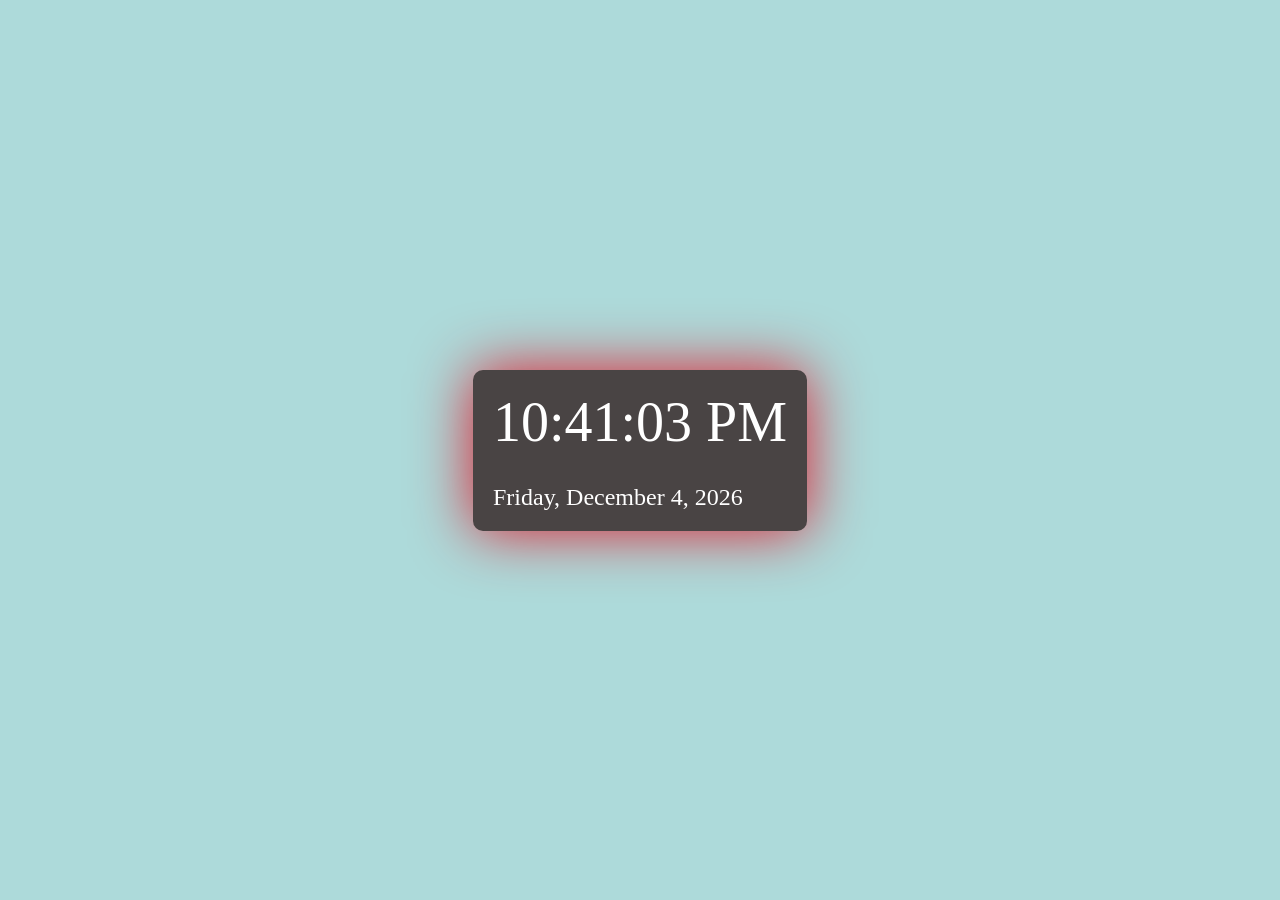
<file: digital clock/index.html>
<!DOCTYPE html>
<html lang="en">
<head>
    <meta charset="UTF-8">
    <meta name="viewport" content="width=device-width, initial-scale=1.0">
    <title>Document</title>
    <link rel="stylesheet" href="style.css">
</head>
<body>
    <div class="clock-container">
        <div class="clock" id="clock">00:00:00<span class="period">AM</span></div>
        <div class="date" id="date">Monday, January 1, 2023</div>
    </div>
    <script src="script.js"></script>
</body>
</html>
</file>
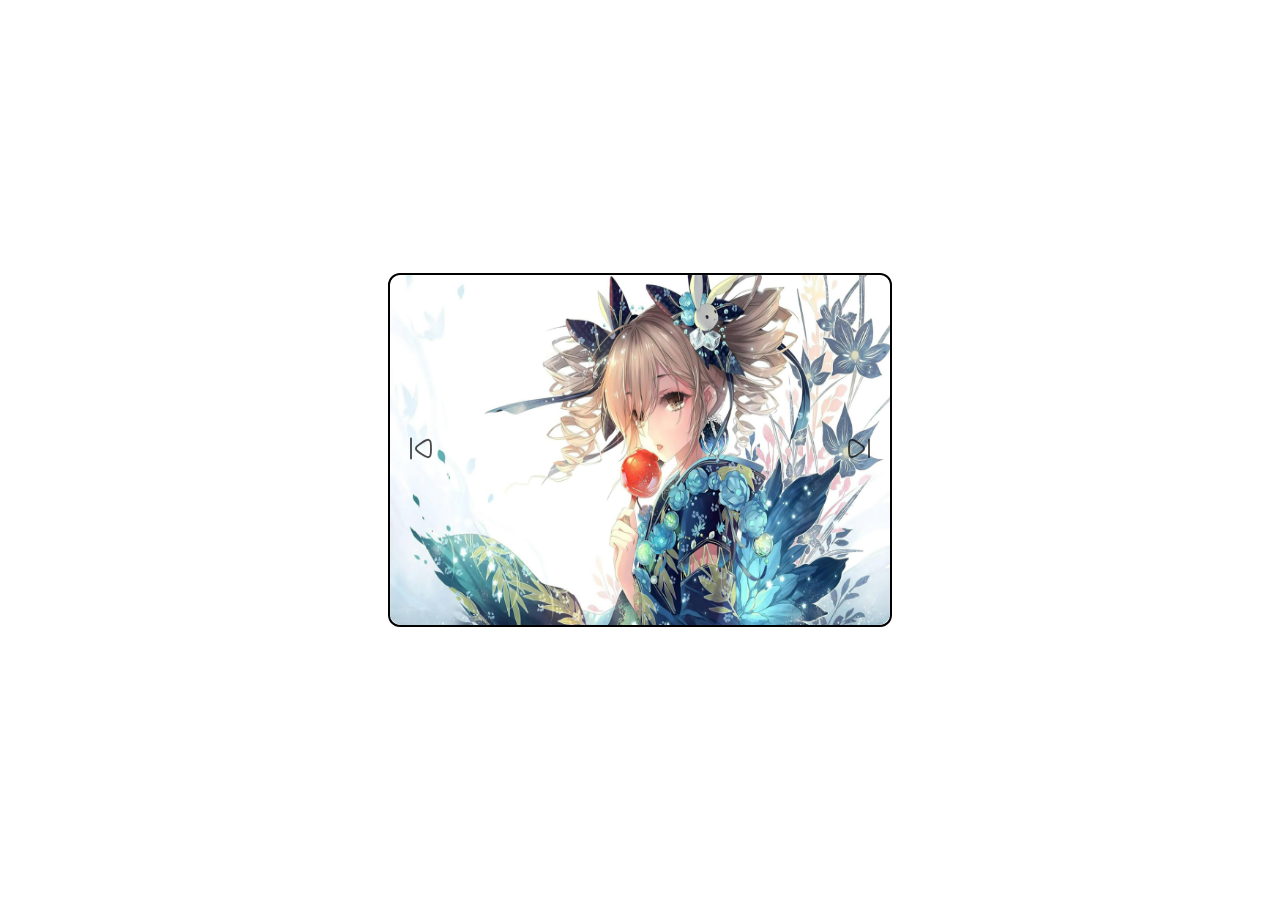
<file: image slider/index.html>
<!DOCTYPE html>
<html lang="en">
<head>
    <meta charset="UTF-8">
    <meta name="viewport" content="width=device-width, initial-scale=1.0">
    <title>Document</title>
    <link rel="stylesheet" href="style.css">
</head>
<body>

<div class="container">
    <button class = "prev"><img src="prev.svg" alt="" srcset=""></button>
    <img  id = "image" src="" alt="image1">
    <button class = "next"><img src="next.svg" alt="" srcset=""></button>

</div>

    <script src="script.js"></script>
</body>
</html>
</file>
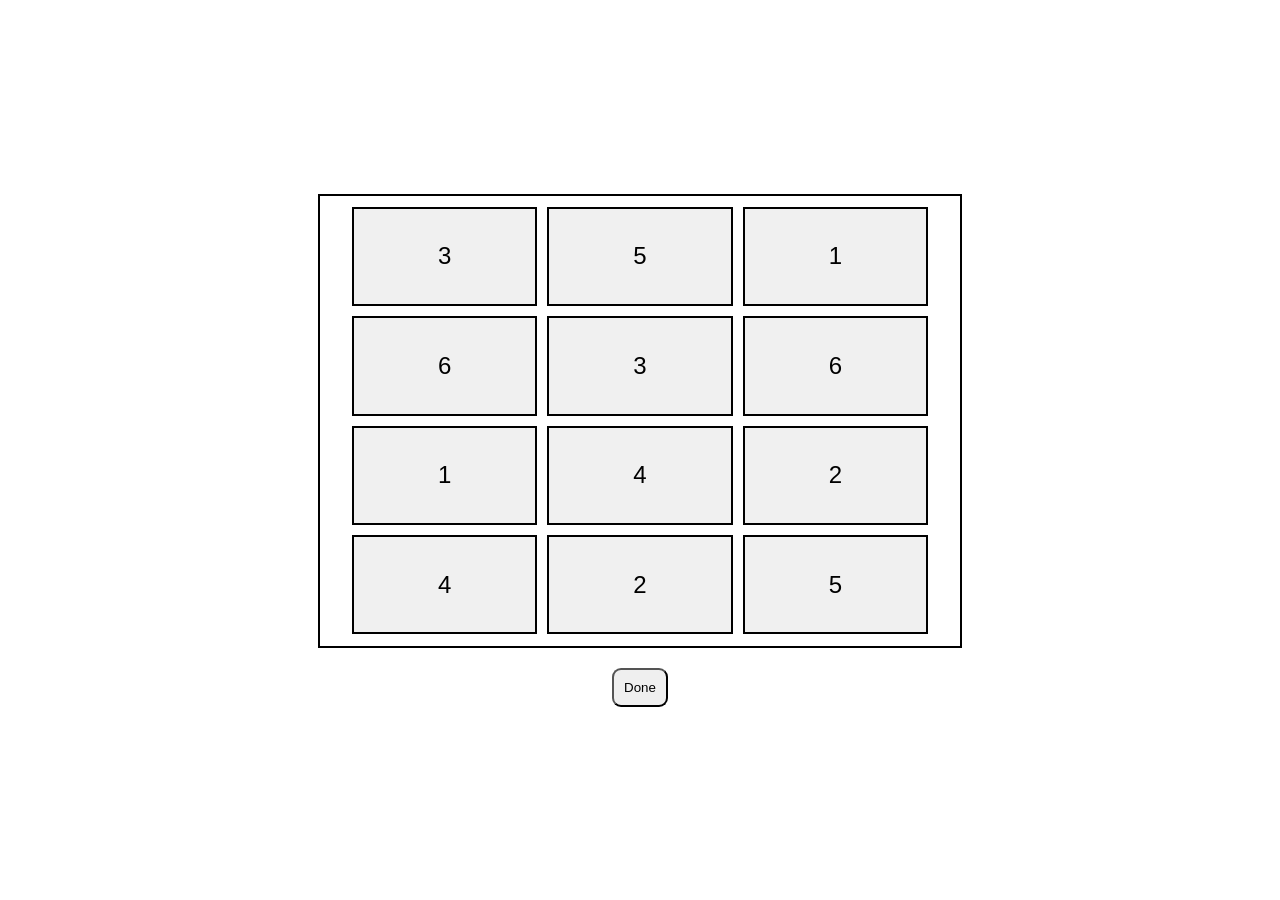
<file: memorygame/index.html>
<!DOCTYPE html>
<html lang="en">
<head>
    <meta charset="UTF-8">
    <meta name="viewport" content="width=device-width, initial-scale=1.0">
    <title>Document</title>
    <link rel="stylesheet" href="style.css">
</head>
<body>
<div class="main-wrapper">
    
    <div class="container">
        <div class="boxes">
            <button class="box"></button>
            <button class="box"></button>
            <button class="box"></button>
            <button class="box"></button>
            <button class="box"></button>
            <button class="box"></button>
            <button class="box"></button>
            <button class="box"></button>
            <button class="box"></button>
            <button class="box"></button>
            <button class="box"></button>
            <button class="box"></button>
        </div>
    </div>
    <button class = "btn">Done</button>
</div>
    <script src="script.js"></script>
</body>
</html>
</file>
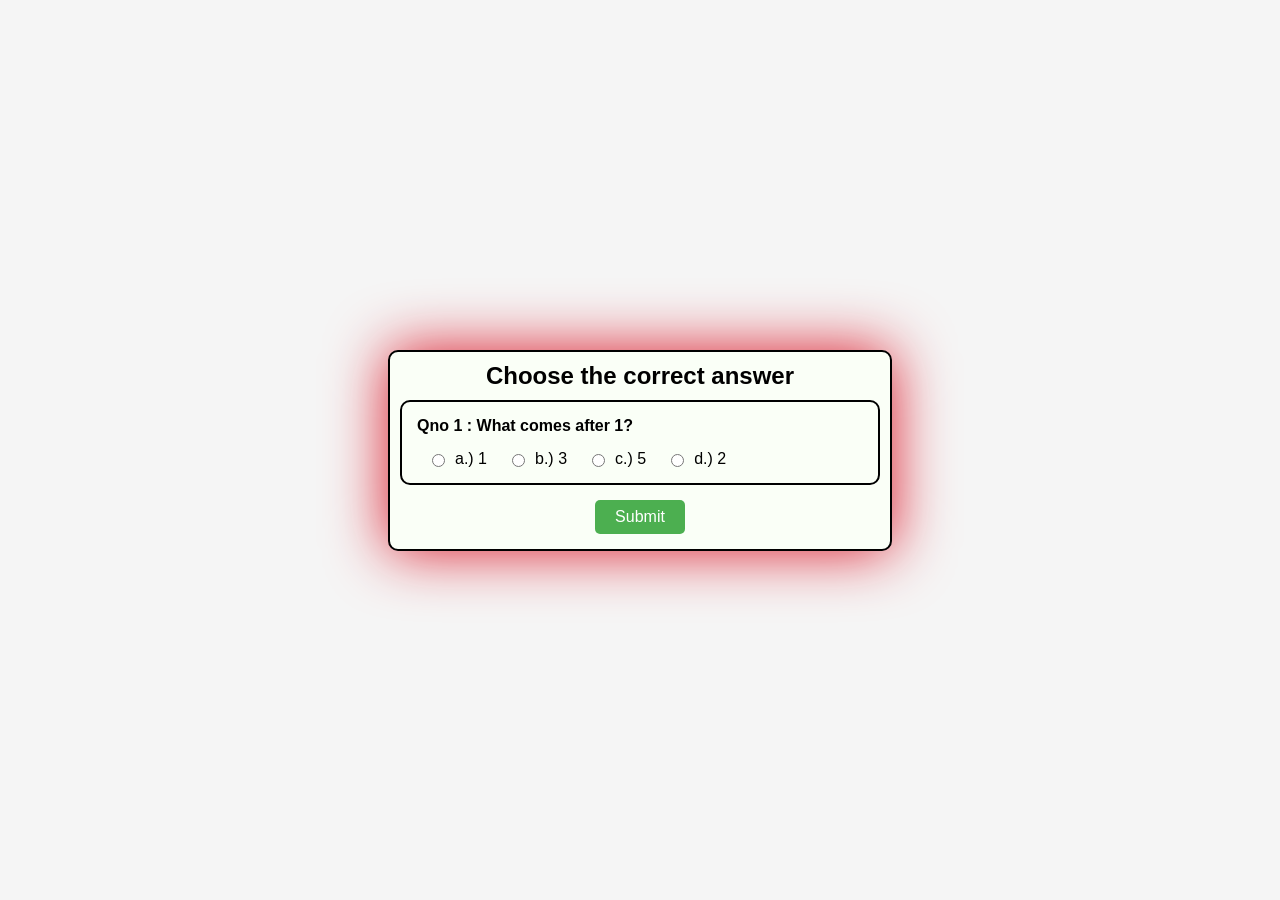
<file: quiz app/index.html>
<!DOCTYPE html>
<html lang="en">
<head>
    <meta charset="UTF-8">
    <meta name="viewport" content="width=device-width, initial-scale=1.0">
    <title>Document</title>
    <link rel="stylesheet" href="style.css">
</head>
<body>
    <div class="container">
        <h1>Choose the correct answer</h1>
        <div class="test">
            <div class="question">Qno:1  what comes after 1</div>
            <div class="options">
                <div class="option">
                    <input type="radio" id="option-a" name="question1" value="a">
                    <label for="option-a">a.) 3</label>
                </div>
                <div class="option">
                    <input type="radio" id="option-b" name="question1" value="b">
                    <label for="option-b">b.) 2</label>
                </div>
                <div class="option">
                    <input type="radio" id="option-c" name="question1" value="c">
                    <label for="option-c">c.) 5</label>
                </div>
                <div class="option">
                    <input type="radio" id="option-d" name="question1" value="d">
                    <label for="option-d">d.) 4</label>
                </div>
            </div>
        </div>
        <div class="btn-container">
            <button class="submit-btn">Submit</button>
        </div>
    </div>

    <script src="script.js"></script>
</body>
</html>
</file>
<file: digital clock/style.css>
body{
    display: flex;
    justify-content: center;
    align-items: center;
    height: 100vh;
    margin: 0;
    background-color: rgb(173, 218, 218);

}

.clock-container{
    align-items: center;
    background-color: rgb(73, 68, 68);
    border-radius: 10px;
    box-shadow: 0 0px 60px rgb(219, 25, 42);
}
.clock{
    color: rgb(255, 255, 255);
    padding: 10px;
    margin: 10px;
    font-size: 3.5rem;

}
.period{
    color: rgb(255, 255, 255);
    padding: 10px;
    margin: 10px;
}
.date{
    color: rgb(255, 255, 255);
    padding: 10px;
    margin: 10px;
    font-size: 1.5rem;
}
</file>
<file: image slider/style.css>
body {
    display: flex;
    align-items: center;
    justify-content: center;
    height: 100vh;
    margin: 0;
}
.container {
    border: 2px solid black;
    height: 350px;
    width: 500px;
    border-radius: 12px;
    display: flex;
    flex-wrap: wrap;
    position: relative; /* Add this for absolute positioning of buttons */
}
.container img {
    width: 100%;
    border-radius: 12px;
}
.prev, .next {
    background-color: transparent;
    border: none;
    cursor: pointer;
    position: absolute;
    top: 50%;
    transform: translateY(-50%);
}
.prev {
    left: 10px;
}
.next {
    right: 10px;
}
.prev img, .next img {
    width: 30px;
    height: auto;
    filter: brightness(0); 
    opacity: 0.7; /* Makes them slightly transparent for better visibility */
    transition: opacity 0.3s;
}
.prev img:hover, .next img:hover {
    opacity: 1; /* Full opacity on hover */
}
</file>
<file: memorygame/style.css>
.container {
    border: 2px solid black;
    width: 50vw;
    height: 50vh;
    display: flex;          
    justify-content: center; 
    align-items: center;    
}
.main-wrapper {
    display: flex;
    flex-direction: column;
    align-items: center;
    gap: 20px; /* Space between container and button */
  }
  
body {
    display: flex;
    margin: 0;
    height: 100vh;
    align-items: center;
    justify-content: center;
}

.boxes {
    display: grid;
    height: 95%;
    width: 90%;            /* Adjusted */
    grid-template-columns: repeat(3, 1fr);
    gap: 10px;             /* Increased gap for better spacing */
    padding: 10px;
    margin: 0 auto;        /* Centers the grid horizontally */
}

.box {
    border: 2px solid black;
    padding: 10px;
    width: 100%;  
    height: 100%; 
    display: flex;
    align-items: center;
    justify-content: center;
    font-size: 24px;       /* Added for better number visibility */
    cursor: pointer;       /* Added for better UX */
    background-color: #f0f0f0; /* Added light background */
    transition: all 0.3s ease; /* Added smooth transition */
}

/* Optional: Add hover effect */
.box:hover {
    background-color: #e0e0e0;
    transform: scale(1.02);
    
}
.btn{
    padding: 10px;
    border-radius: 9px;
}
</file>
<file: quiz app/style.css>
body {
    display: flex;
    justify-content: center;
    align-items: center;
    height: 100vh;
    margin: 0;
    font-family: Arial, sans-serif;
    background-color: #f5f5f5;
}

.container {
    border: 2px solid black;
    width: 500px;
    box-shadow: 0px 0px 60px rgb(219, 25, 42);
    background-color: rgb(250, 255, 247);
    border-radius: 10px;
    padding-bottom: 15px;
}

h1 {
    margin: 10px;
    text-align: center;
    font-size: 24px;
}

.test {
    border: 2px solid black;
    margin: 10px;
    border-radius: 10px;
    padding: 15px;
}

.question {
    font-weight: bold;
    margin-bottom: 15px;
}

.options {
    display: flex;
    flex-wrap: wrap;
    gap: 10px;
}

.option {
    display: flex;
    align-items: center;
    margin-left: 10px;
}

.option input[type="radio"] {
    margin-right: 10px;
}


.btn-container {
    display: flex;
    justify-content: center;
    margin-top: 15px;
}

.submit-btn {
    padding: 8px 20px;
    background-color: #4CAF50;
    color: white;
    border: none;
    border-radius: 5px;
    cursor: pointer;
    font-size: 16px;
}

.submit-btn:hover {
    background-color: #45a049;
}
</file>
